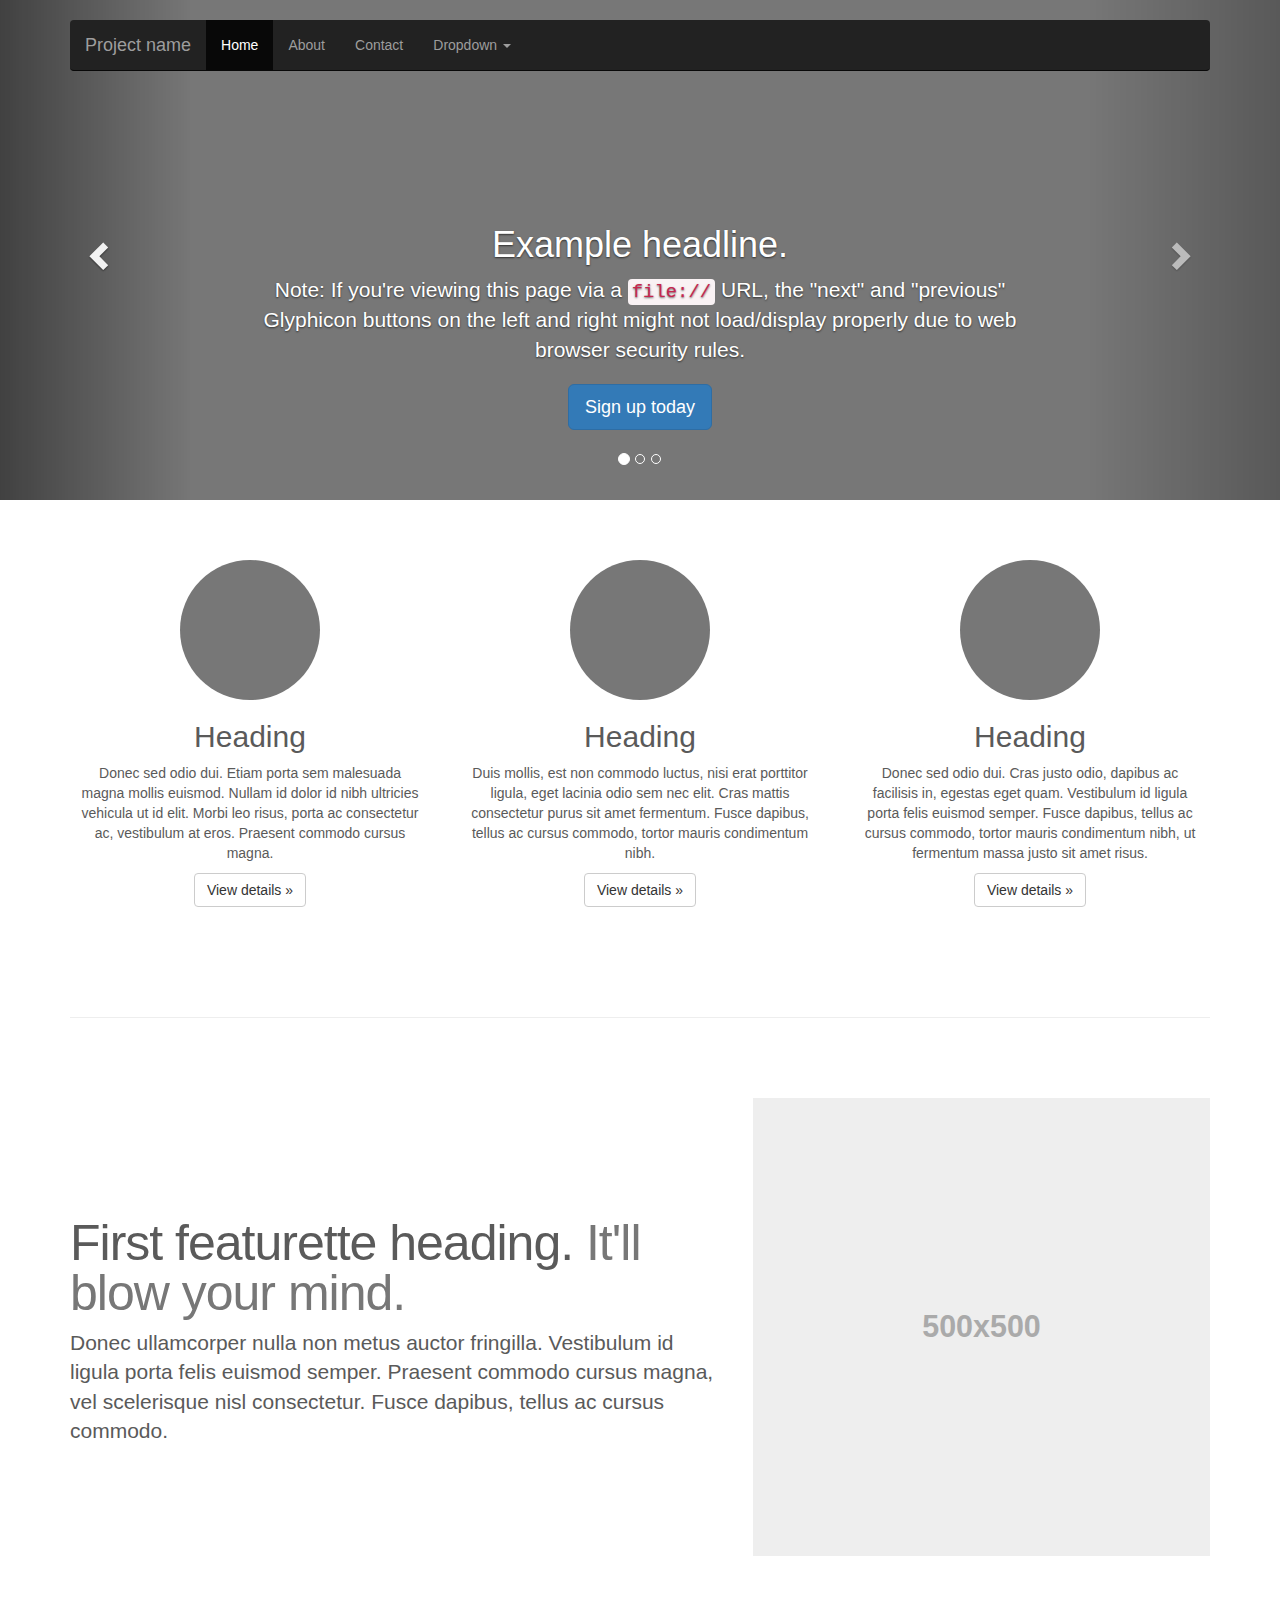
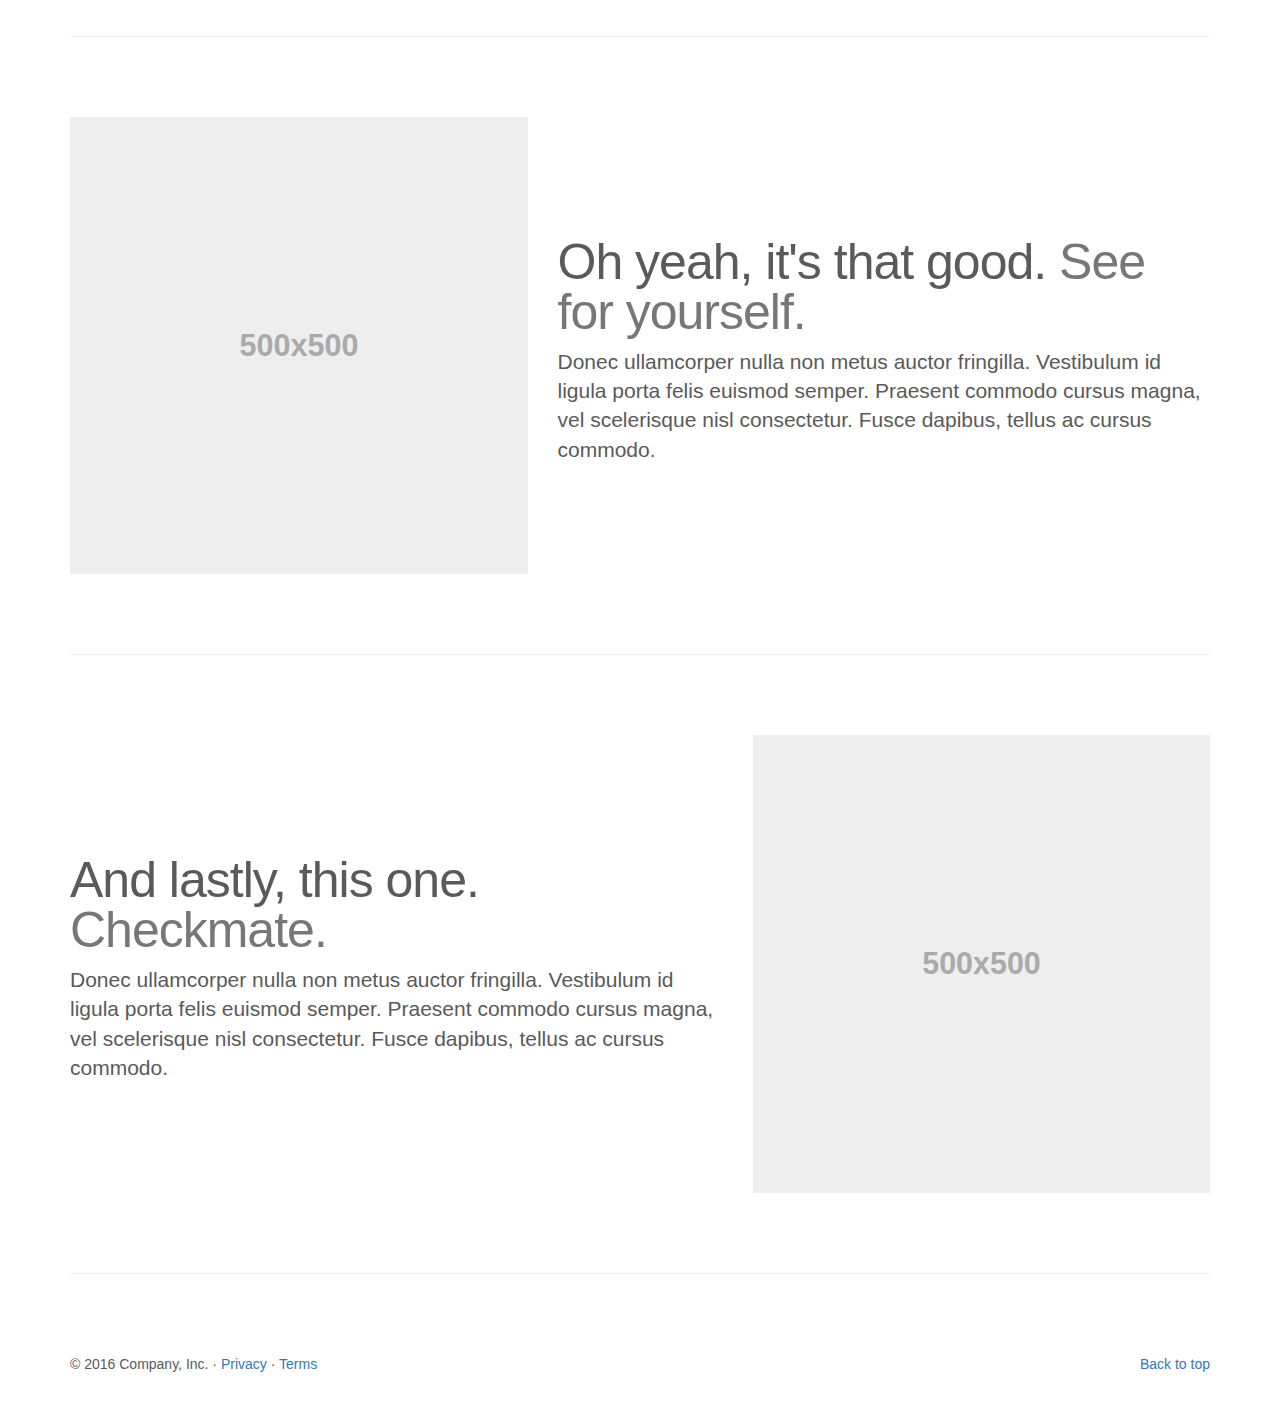
<file: examples/carousel/index.html>
<!DOCTYPE html>
<html lang="en">
  <head>
    <meta charset="utf-8">
    <meta http-equiv="X-UA-Compatible" content="IE=edge">
    <meta name="viewport" content="width=device-width, initial-scale=1">
    <!-- The above 3 meta tags *must* come first in the head; any other head content must come *after* these tags -->
    <meta name="description" content="">
    <meta name="author" content="">
    <link rel="icon" href="../../favicon.ico">

    <title>Carousel Template for Bootstrap</title>

    <!-- Bootstrap core CSS -->
    <link href="../../dist/css/bootstrap.min.css" rel="stylesheet">

    <!-- IE10 viewport hack for Surface/desktop Windows 8 bug -->
    <link href="../../assets/css/ie10-viewport-bug-workaround.css" rel="stylesheet">

    <!-- Just for debugging purposes. Don't actually copy these 2 lines! -->
    <!--[if lt IE 9]><script src="../../assets/js/ie8-responsive-file-warning.js"></script><![endif]-->
    <script src="../../assets/js/ie-emulation-modes-warning.js"></script>

    <!-- HTML5 shim and Respond.js for IE8 support of HTML5 elements and media queries -->
    <!--[if lt IE 9]>
      <script src="https://oss.maxcdn.com/html5shiv/3.7.3/html5shiv.min.js"></script>
      <script src="https://oss.maxcdn.com/respond/1.4.2/respond.min.js"></script>
    <![endif]-->

    <!-- Custom styles for this template -->
    <link href="carousel.css" rel="stylesheet">
  </head>
<!-- NAVBAR
================================================== -->
  <body>
    <div class="navbar-wrapper">
      <div class="container">

        <nav class="navbar navbar-inverse navbar-static-top">
          <div class="container">
            <div class="navbar-header">
              <button type="button" class="navbar-toggle collapsed" data-toggle="collapse" data-target="#navbar" aria-expanded="false" aria-controls="navbar">
                <span class="sr-only">Toggle navigation</span>
                <span class="icon-bar"></span>
                <span class="icon-bar"></span>
                <span class="icon-bar"></span>
              </button>
              <a class="navbar-brand" href="#">Project name</a>
            </div>
            <div id="navbar" class="navbar-collapse collapse">
              <ul class="nav navbar-nav">
                <li class="active"><a href="#">Home</a></li>
                <li><a href="#about">About</a></li>
                <li><a href="#contact">Contact</a></li>
                <li class="dropdown">
                  <a href="#" class="dropdown-toggle" data-toggle="dropdown" role="button" aria-haspopup="true" aria-expanded="false">Dropdown <span class="caret"></span></a>
                  <ul class="dropdown-menu">
                    <li><a href="#">Action</a></li>
                    <li><a href="#">Another action</a></li>
                    <li><a href="#">Something else here</a></li>
                    <li role="separator" class="divider"></li>
                    <li class="dropdown-header">Nav header</li>
                    <li><a href="#">Separated link</a></li>
                    <li><a href="#">One more separated link</a></li>
                  </ul>
                </li>
              </ul>
            </div>
          </div>
        </nav>

      </div>
    </div>


    <!-- Carousel
    ================================================== -->
    <div id="myCarousel" class="carousel slide" data-ride="carousel">
      <!-- Indicators -->
      <ol class="carousel-indicators">
        <li data-target="#myCarousel" data-slide-to="0" class="active"></li>
        <li data-target="#myCarousel" data-slide-to="1"></li>
        <li data-target="#myCarousel" data-slide-to="2"></li>
      </ol>
      <div class="carousel-inner" role="listbox">
        <div class="item active">
          <img class="first-slide" src="[data-uri]" alt="First slide">
          <div class="container">
            <div class="carousel-caption">
              <h1>Example headline.</h1>
              <p>Note: If you're viewing this page via a <code>file://</code> URL, the "next" and "previous" Glyphicon buttons on the left and right might not load/display properly due to web browser security rules.</p>
              <p><a class="btn btn-lg btn-primary" href="#" role="button">Sign up today</a></p>
            </div>
          </div>
        </div>
        <div class="item">
          <img class="second-slide" src="[data-uri]" alt="Second slide">
          <div class="container">
            <div class="carousel-caption">
              <h1>Another example headline.</h1>
              <p>Cras justo odio, dapibus ac facilisis in, egestas eget quam. Donec id elit non mi porta gravida at eget metus. Nullam id dolor id nibh ultricies vehicula ut id elit.</p>
              <p><a class="btn btn-lg btn-primary" href="#" role="button">Learn more</a></p>
            </div>
          </div>
        </div>
        <div class="item">
          <img class="third-slide" src="[data-uri]" alt="Third slide">
          <div class="container">
            <div class="carousel-caption">
              <h1>One more for good measure.</h1>
              <p>Cras justo odio, dapibus ac facilisis in, egestas eget quam. Donec id elit non mi porta gravida at eget metus. Nullam id dolor id nibh ultricies vehicula ut id elit.</p>
              <p><a class="btn btn-lg btn-primary" href="#" role="button">Browse gallery</a></p>
            </div>
          </div>
        </div>
      </div>
      <a class="left carousel-control" href="#myCarousel" role="button" data-slide="prev">
        <span class="glyphicon glyphicon-chevron-left" aria-hidden="true"></span>
        <span class="sr-only">Previous</span>
      </a>
      <a class="right carousel-control" href="#myCarousel" role="button" data-slide="next">
        <span class="glyphicon glyphicon-chevron-right" aria-hidden="true"></span>
        <span class="sr-only">Next</span>
      </a>
    </div><!-- /.carousel -->


    <!-- Marketing messaging and featurettes
    ================================================== -->
    <!-- Wrap the rest of the page in another container to center all the content. -->

    <div class="container marketing">

      <!-- Three columns of text below the carousel -->
      <div class="row">
        <div class="col-lg-4">
          <img class="img-circle" src="[data-uri]" alt="Generic placeholder image" width="140" height="140">
          <h2>Heading</h2>
          <p>Donec sed odio dui. Etiam porta sem malesuada magna mollis euismod. Nullam id dolor id nibh ultricies vehicula ut id elit. Morbi leo risus, porta ac consectetur ac, vestibulum at eros. Praesent commodo cursus magna.</p>
          <p><a class="btn btn-default" href="#" role="button">View details &raquo;</a></p>
        </div><!-- /.col-lg-4 -->
        <div class="col-lg-4">
          <img class="img-circle" src="[data-uri]" alt="Generic placeholder image" width="140" height="140">
          <h2>Heading</h2>
          <p>Duis mollis, est non commodo luctus, nisi erat porttitor ligula, eget lacinia odio sem nec elit. Cras mattis consectetur purus sit amet fermentum. Fusce dapibus, tellus ac cursus commodo, tortor mauris condimentum nibh.</p>
          <p><a class="btn btn-default" href="#" role="button">View details &raquo;</a></p>
        </div><!-- /.col-lg-4 -->
        <div class="col-lg-4">
          <img class="img-circle" src="[data-uri]" alt="Generic placeholder image" width="140" height="140">
          <h2>Heading</h2>
          <p>Donec sed odio dui. Cras justo odio, dapibus ac facilisis in, egestas eget quam. Vestibulum id ligula porta felis euismod semper. Fusce dapibus, tellus ac cursus commodo, tortor mauris condimentum nibh, ut fermentum massa justo sit amet risus.</p>
          <p><a class="btn btn-default" href="#" role="button">View details &raquo;</a></p>
        </div><!-- /.col-lg-4 -->
      </div><!-- /.row -->


      <!-- START THE FEATURETTES -->

      <hr class="featurette-divider">

      <div class="row featurette">
        <div class="col-md-7">
          <h2 class="featurette-heading">First featurette heading. <span class="text-muted">It'll blow your mind.</span></h2>
          <p class="lead">Donec ullamcorper nulla non metus auctor fringilla. Vestibulum id ligula porta felis euismod semper. Praesent commodo cursus magna, vel scelerisque nisl consectetur. Fusce dapibus, tellus ac cursus commodo.</p>
        </div>
        <div class="col-md-5">
          <img class="featurette-image img-responsive center-block" data-src="holder.js/500x500/auto" alt="Generic placeholder image">
        </div>
      </div>

      <hr class="featurette-divider">

      <div class="row featurette">
        <div class="col-md-7 col-md-push-5">
          <h2 class="featurette-heading">Oh yeah, it's that good. <span class="text-muted">See for yourself.</span></h2>
          <p class="lead">Donec ullamcorper nulla non metus auctor fringilla. Vestibulum id ligula porta felis euismod semper. Praesent commodo cursus magna, vel scelerisque nisl consectetur. Fusce dapibus, tellus ac cursus commodo.</p>
        </div>
        <div class="col-md-5 col-md-pull-7">
          <img class="featurette-image img-responsive center-block" data-src="holder.js/500x500/auto" alt="Generic placeholder image">
        </div>
      </div>

      <hr class="featurette-divider">

      <div class="row featurette">
        <div class="col-md-7">
          <h2 class="featurette-heading">And lastly, this one. <span class="text-muted">Checkmate.</span></h2>
          <p class="lead">Donec ullamcorper nulla non metus auctor fringilla. Vestibulum id ligula porta felis euismod semper. Praesent commodo cursus magna, vel scelerisque nisl consectetur. Fusce dapibus, tellus ac cursus commodo.</p>
        </div>
        <div class="col-md-5">
          <img class="featurette-image img-responsive center-block" data-src="holder.js/500x500/auto" alt="Generic placeholder image">
        </div>
      </div>

      <hr class="featurette-divider">

      <!-- /END THE FEATURETTES -->


      <!-- FOOTER -->
      <footer>
        <p class="pull-right"><a href="#">Back to top</a></p>
        <p>&copy; 2016 Company, Inc. &middot; <a href="#">Privacy</a> &middot; <a href="#">Terms</a></p>
      </footer>

    </div><!-- /.container -->


    <!-- Bootstrap core JavaScript
    ================================================== -->
    <!-- Placed at the end of the document so the pages load faster -->
    <script src="https://ajax.googleapis.com/ajax/libs/jquery/1.12.4/jquery.min.js"></script>
    <script>window.jQuery || document.write('<script src="../../assets/js/vendor/jquery.min.js"><\/script>')</script>
    <script src="../../dist/js/bootstrap.min.js"></script>
    <!-- Just to make our placeholder images work. Don't actually copy the next line! -->
    <script src="../../assets/js/vendor/holder.min.js"></script>
    <!-- IE10 viewport hack for Surface/desktop Windows 8 bug -->
    <script src="../../assets/js/ie10-viewport-bug-workaround.js"></script>
  </body>
</html>
</file>
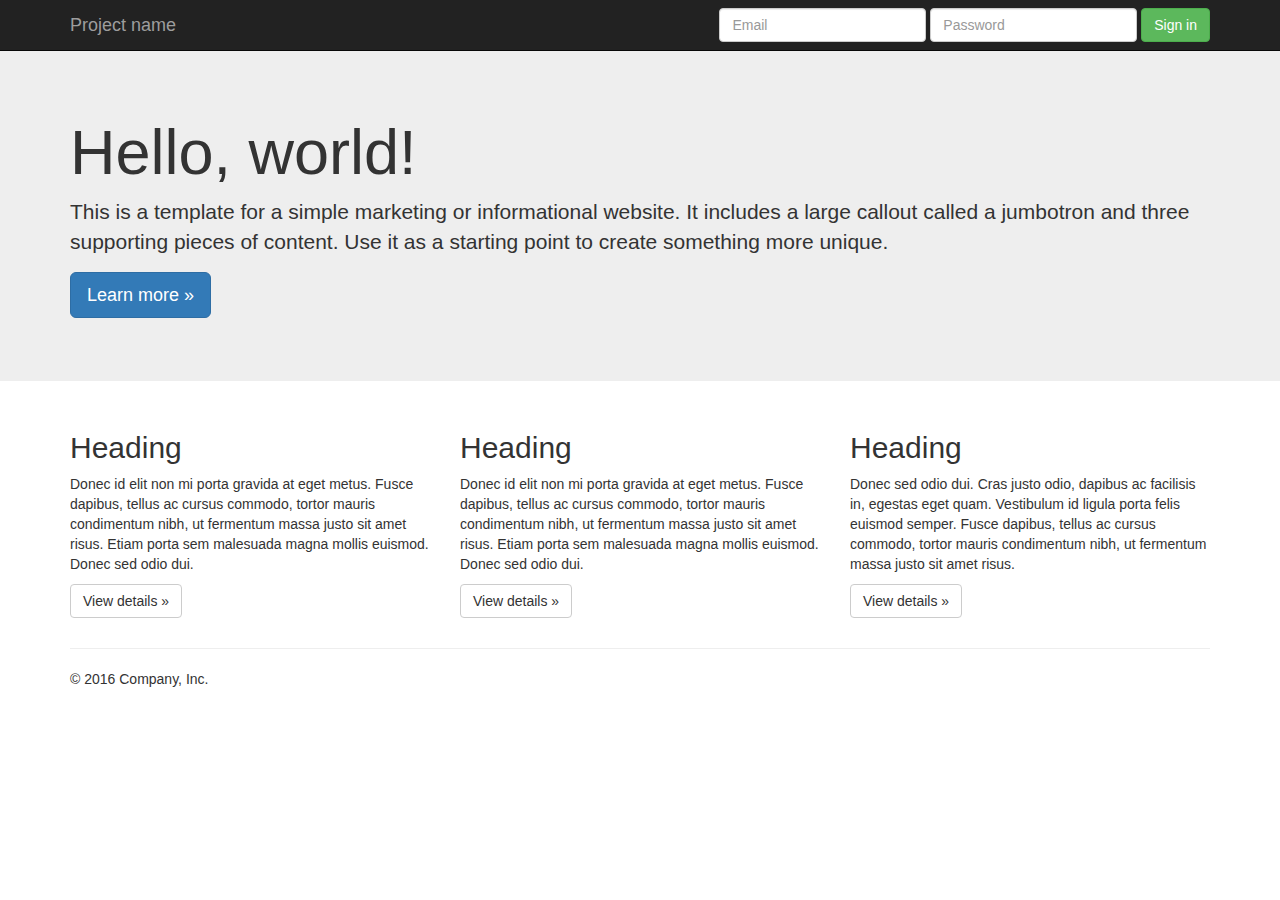
<file: examples/jumbotron/index.html>
<!DOCTYPE html>
<html lang="en">
  <head>
    <meta charset="utf-8">
    <meta http-equiv="X-UA-Compatible" content="IE=edge">
    <meta name="viewport" content="width=device-width, initial-scale=1">
    <!-- The above 3 meta tags *must* come first in the head; any other head content must come *after* these tags -->
    <meta name="description" content="">
    <meta name="author" content="">
    <link rel="icon" href="../../favicon.ico">

    <title>Jumbotron Template for Bootstrap</title>

    <!-- Bootstrap core CSS -->
    <link href="../../dist/css/bootstrap.min.css" rel="stylesheet">

    <!-- IE10 viewport hack for Surface/desktop Windows 8 bug -->
    <link href="../../assets/css/ie10-viewport-bug-workaround.css" rel="stylesheet">

    <!-- Custom styles for this template -->
    <link href="jumbotron.css" rel="stylesheet">

    <!-- Just for debugging purposes. Don't actually copy these 2 lines! -->
    <!--[if lt IE 9]><script src="../../assets/js/ie8-responsive-file-warning.js"></script><![endif]-->
    <script src="../../assets/js/ie-emulation-modes-warning.js"></script>

    <!-- HTML5 shim and Respond.js for IE8 support of HTML5 elements and media queries -->
    <!--[if lt IE 9]>
      <script src="https://oss.maxcdn.com/html5shiv/3.7.3/html5shiv.min.js"></script>
      <script src="https://oss.maxcdn.com/respond/1.4.2/respond.min.js"></script>
    <![endif]-->
  </head>

  <body>

    <nav class="navbar navbar-inverse navbar-fixed-top">
      <div class="container">
        <div class="navbar-header">
          <button type="button" class="navbar-toggle collapsed" data-toggle="collapse" data-target="#navbar" aria-expanded="false" aria-controls="navbar">
            <span class="sr-only">Toggle navigation</span>
            <span class="icon-bar"></span>
            <span class="icon-bar"></span>
            <span class="icon-bar"></span>
          </button>
          <a class="navbar-brand" href="#">Project name</a>
        </div>
        <div id="navbar" class="navbar-collapse collapse">
          <form class="navbar-form navbar-right">
            <div class="form-group">
              <input type="text" placeholder="Email" class="form-control">
            </div>
            <div class="form-group">
              <input type="password" placeholder="Password" class="form-control">
            </div>
            <button type="submit" class="btn btn-success">Sign in</button>
          </form>
        </div><!--/.navbar-collapse -->
      </div>
    </nav>

    <!-- Main jumbotron for a primary marketing message or call to action -->
    <div class="jumbotron">
      <div class="container">
        <h1>Hello, world!</h1>
        <p>This is a template for a simple marketing or informational website. It includes a large callout called a jumbotron and three supporting pieces of content. Use it as a starting point to create something more unique.</p>
        <p><a class="btn btn-primary btn-lg" href="#" role="button">Learn more &raquo;</a></p>
      </div>
    </div>

    <div class="container">
      <!-- Example row of columns -->
      <div class="row">
        <div class="col-md-4">
          <h2>Heading</h2>
          <p>Donec id elit non mi porta gravida at eget metus. Fusce dapibus, tellus ac cursus commodo, tortor mauris condimentum nibh, ut fermentum massa justo sit amet risus. Etiam porta sem malesuada magna mollis euismod. Donec sed odio dui. </p>
          <p><a class="btn btn-default" href="#" role="button">View details &raquo;</a></p>
        </div>
        <div class="col-md-4">
          <h2>Heading</h2>
          <p>Donec id elit non mi porta gravida at eget metus. Fusce dapibus, tellus ac cursus commodo, tortor mauris condimentum nibh, ut fermentum massa justo sit amet risus. Etiam porta sem malesuada magna mollis euismod. Donec sed odio dui. </p>
          <p><a class="btn btn-default" href="#" role="button">View details &raquo;</a></p>
       </div>
        <div class="col-md-4">
          <h2>Heading</h2>
          <p>Donec sed odio dui. Cras justo odio, dapibus ac facilisis in, egestas eget quam. Vestibulum id ligula porta felis euismod semper. Fusce dapibus, tellus ac cursus commodo, tortor mauris condimentum nibh, ut fermentum massa justo sit amet risus.</p>
          <p><a class="btn btn-default" href="#" role="button">View details &raquo;</a></p>
        </div>
      </div>

      <hr>

      <footer>
        <p>&copy; 2016 Company, Inc.</p>
      </footer>
    </div> <!-- /container -->


    <!-- Bootstrap core JavaScript
    ================================================== -->
    <!-- Placed at the end of the document so the pages load faster -->
    <script src="https://ajax.googleapis.com/ajax/libs/jquery/1.12.4/jquery.min.js"></script>
    <script>window.jQuery || document.write('<script src="../../assets/js/vendor/jquery.min.js"><\/script>')</script>
    <script src="../../dist/js/bootstrap.min.js"></script>
    <!-- IE10 viewport hack for Surface/desktop Windows 8 bug -->
    <script src="../../assets/js/ie10-viewport-bug-workaround.js"></script>
  </body>
</html>
</file>
<file: examples/carousel/carousel.css>
/* GLOBAL STYLES
-------------------------------------------------- */
/* Padding below the footer and lighter body text */

body {
  padding-bottom: 40px;
  color: #5a5a5a;
}


/* CUSTOMIZE THE NAVBAR
-------------------------------------------------- */

/* Special class on .container surrounding .navbar, used for positioning it into place. */
.navbar-wrapper {
  position: absolute;
  top: 0;
  right: 0;
  left: 0;
  z-index: 20;
}

/* Flip around the padding for proper display in narrow viewports */
.navbar-wrapper > .container {
  padding-right: 0;
  padding-left: 0;
}
.navbar-wrapper .navbar {
  padding-right: 15px;
  padding-left: 15px;
}
.navbar-wrapper .navbar .container {
  width: auto;
}


/* CUSTOMIZE THE CAROUSEL
-------------------------------------------------- */

/* Carousel base class */
.carousel {
  height: 500px;
  margin-bottom: 60px;
}
/* Since positioning the image, we need to help out the caption */
.carousel-caption {
  z-index: 10;
}

/* Declare heights because of positioning of img element */
.carousel .item {
  height: 500px;
  background-color: #777;
}
.carousel-inner > .item > img {
  position: absolute;
  top: 0;
  left: 0;
  min-width: 100%;
  height: 500px;
}


/* MARKETING CONTENT
-------------------------------------------------- */

/* Center align the text within the three columns below the carousel */
.marketing .col-lg-4 {
  margin-bottom: 20px;
  text-align: center;
}
.marketing h2 {
  font-weight: normal;
}
.marketing .col-lg-4 p {
  margin-right: 10px;
  margin-left: 10px;
}


/* Featurettes
------------------------- */

.featurette-divider {
  margin: 80px 0; /* Space out the Bootstrap <hr> more */
}

/* Thin out the marketing headings */
.featurette-heading {
  font-weight: 300;
  line-height: 1;
  letter-spacing: -1px;
}


/* RESPONSIVE CSS
-------------------------------------------------- */

@media (min-width: 768px) {
  /* Navbar positioning foo */
  .navbar-wrapper {
    margin-top: 20px;
  }
  .navbar-wrapper .container {
    padding-right: 15px;
    padding-left: 15px;
  }
  .navbar-wrapper .navbar {
    padding-right: 0;
    padding-left: 0;
  }

  /* The navbar becomes detached from the top, so we round the corners */
  .navbar-wrapper .navbar {
    border-radius: 4px;
  }

  /* Bump up size of carousel content */
  .carousel-caption p {
    margin-bottom: 20px;
    font-size: 21px;
    line-height: 1.4;
  }

  .featurette-heading {
    font-size: 50px;
  }
}

@media (min-width: 992px) {
  .featurette-heading {
    margin-top: 120px;
  }
}
</file>
<file: examples/jumbotron/jumbotron.css>
/* Move down content because we have a fixed navbar that is 50px tall */
body {
  padding-top: 50px;
  padding-bottom: 20px;
}
</file>
<file: assets/css/ie10-viewport-bug-workaround.css>
/*!
 * IE10 viewport hack for Surface/desktop Windows 8 bug
 * Copyright 2014-2015 Twitter, Inc.
 * Licensed under MIT (https://github.com/twbs/bootstrap/blob/master/LICENSE)
 */

/*
 * See the Getting Started docs for more information:
 * http://getbootstrap.com/getting-started/#support-ie10-width
 */
@-ms-viewport     { width: device-width; }
@-o-viewport      { width: device-width; }
@viewport         { width: device-width; }
</file>
